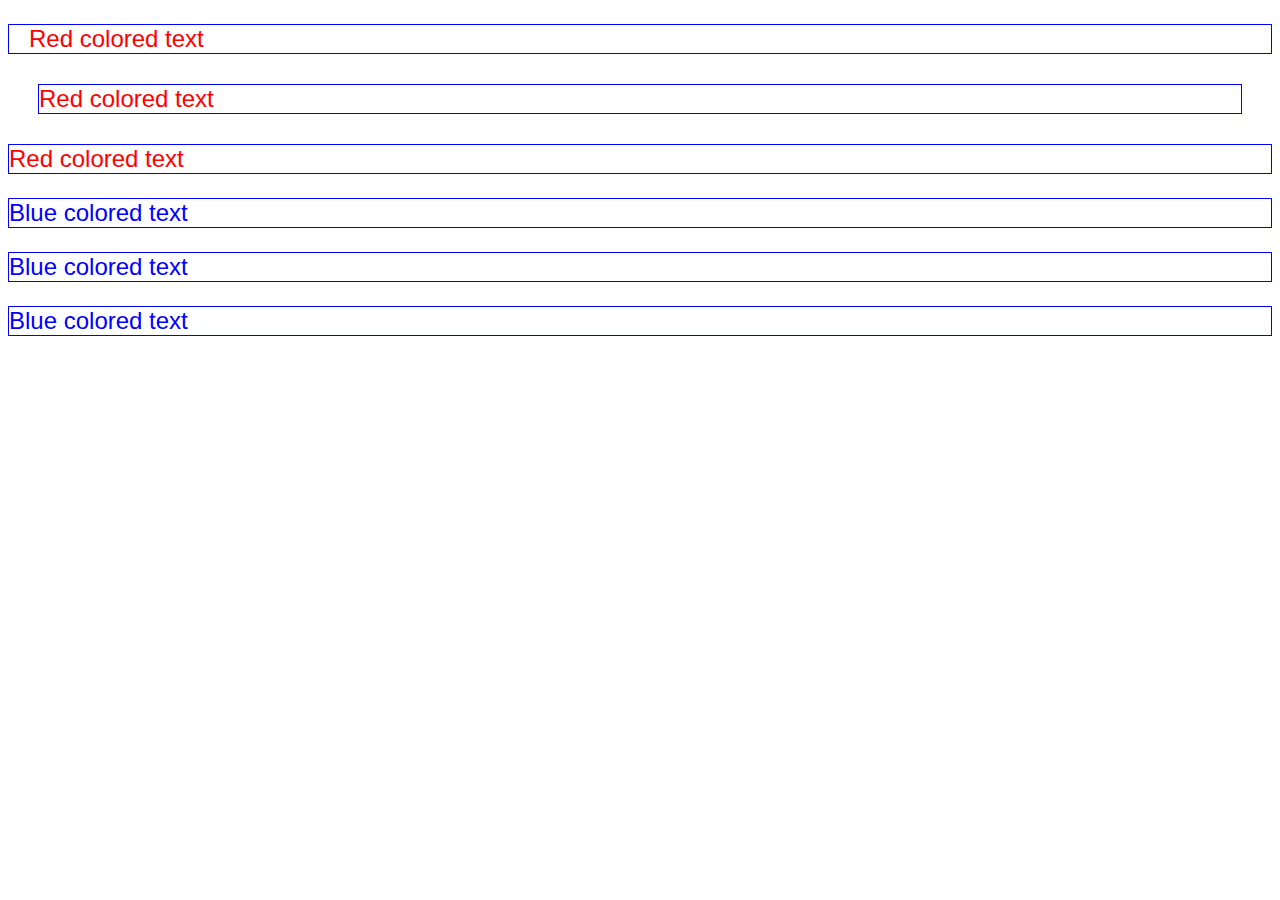
<file: index.html>
<!DOCTYPE html>
<html>
    <head>
        <meta charset="UTF-8">
        <title>SmartNinja CSS lesson</title>

        <link rel="stylesheet" href="style.css">
    </head>

    <body>
        <p id="main-title" class="red-text">Red colored text</p>
        <p class="red-text" style="margin: 30px">Red colored text</p>
        <p class="red-text">Red colored text</p>
        <p class="blue-text">Blue colored text</p>
        <p class="blue-text">Blue colored text</p>
        <p class="blue-text">Blue colored text</p>

    </body>
</html>
</file>
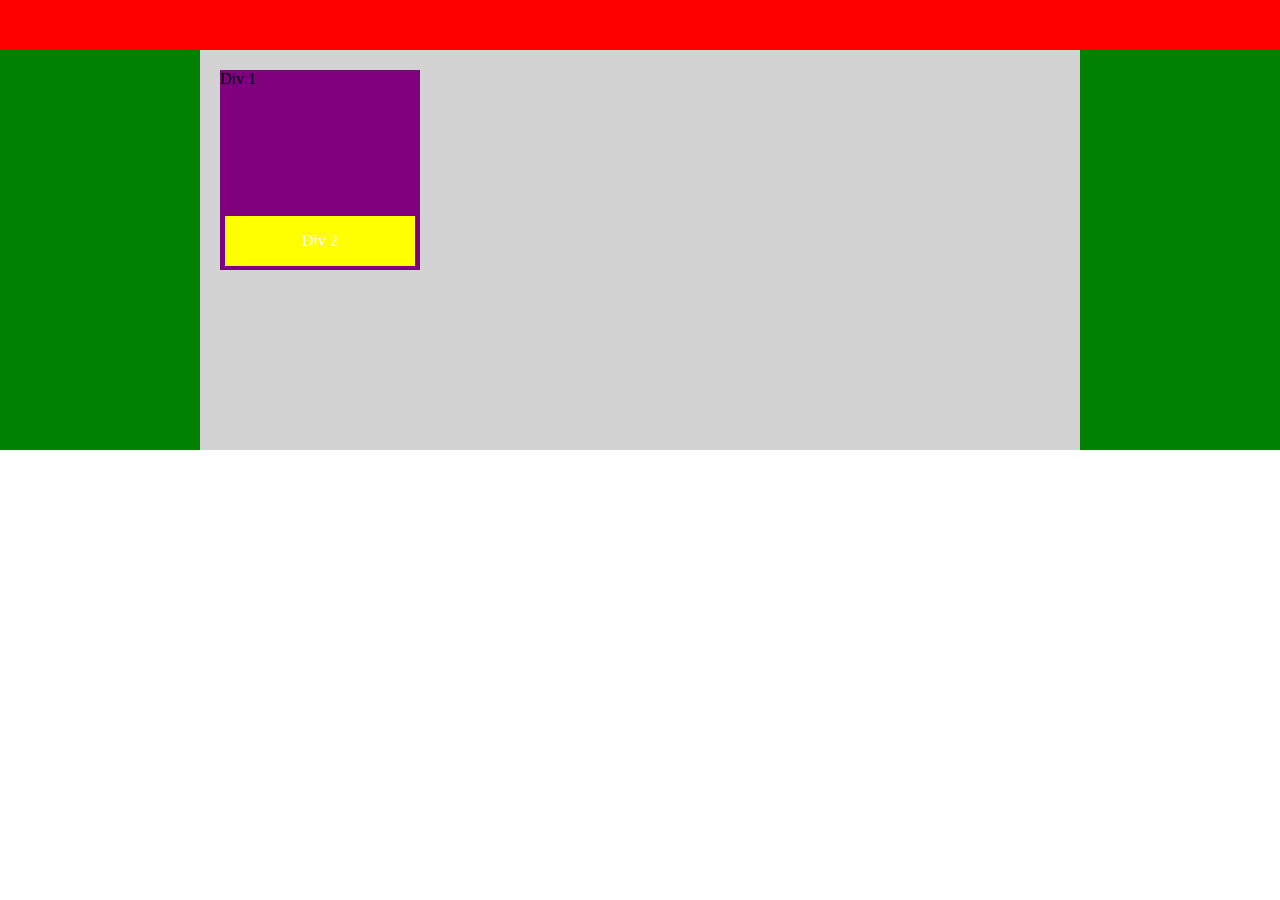
<file: css lesson.html>
<!DOCTYPE html>
<html lang="en">
    <head>
        <meta charset="UTF-8">
        <title>To ni CSS</title>
        <link rel="stylesheet" href="css lesson2.css">
        <!--
            Comment  - te vsebine se ne vidi v brskalniku
        -->
    </head>

    <body>
        <div id="navigation"></div>
        <div class="left"></div>
        <div class="main">
            <div class="relative1">Div 1</div>
            <div class="relative2">Div 2</div>
        </div>
        <div class="right"></div>
    </body>
</html>
</file>
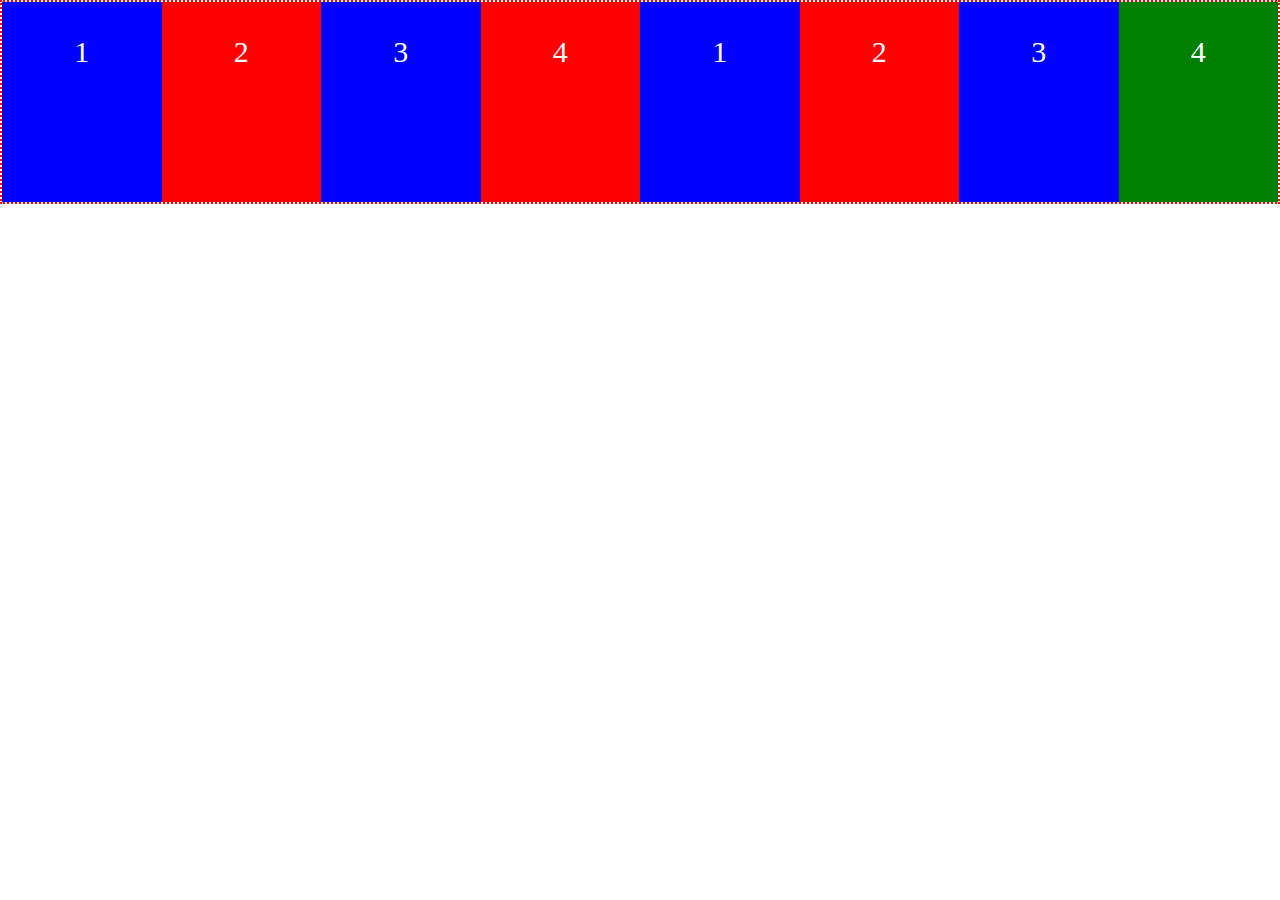
<file: cssflex.html>
<!DOCTYPE html>
<html lang="en">
    <head>
        <meta charset="UTF-8">
        <title>To ni CSS</title>
        <link rel="stylesheet" href="cssflex.css">
        <!--
            Comment  - te vsebine se ne vidi v brskalniku
        -->
    </head>

    <body>
        <div id="container">
            <div>1</div>
            <div>2</div>
            <div>3</div>
            <div>4</div>
            <div>1</div>
            <div>2</div>
            <div>3</div>
            <div>4</div>

        </div>
    </body>
</html>
</file>
<file: style.css>
p {
    font-size: 24px;
    font-family: Arial;
    border: 1px solid blue;
}
.red-text {
    color:red;
}
.blue-text {
    color: blue;
}
#main-title {
    padding-left: 20px;
}
</file>
<file: css lesson2.css>
body {
    margin: 0;
}

#navigation {
    background-color: red;
    height: 50px;
    width: auto;
}

.left {
    float: left;
    width: 200px;
    background-color: green;
    height: 400px;
}

.main {
    background-color: lightgrey;
    width: calc(100% - 400px);
    height: 400px;
    float: left;
}

.right {
    float: left;
    width: 200px;
    background-color: green;
    height: 400px;
}

.relative1 {
    background-color: purple;
    position: relative;
    width: 200px;
    height: 200px;
    top: 20px;
    left: 20px;
}
.relative2 {
    position: relative;
    top: -34px;
    left: 25px;
    background-color: yellow;
    width: 190px;
    height: 50px;
    text-align: center;
    color: white;
    line-height: 50px;
}
</file>
<file: cssflex.css>
body {
    margin: 0;
}

#container {
    border: 2px dotted red;
    display: flex;
    flex-direction: row;
    height: 200px;
    flex-wrap: wrap;
    align-items: flex-start;
}

#container > div {
    width: calc(50%-10px);
    height: 200px;
    background-color: blue;
    color: white;
    text-align: center;
    font-size: 30px;
    line-height: 100px;
    margin-right; 20px;
    flex: 2
}

#container > div:nth-child(2n) {
    background: red;
    margin-right: 0;
}

#container > div:last-child {
    background: green;
    margin: 0;
}

@media only screen and (max-width: 600px)  {
    container {
        width: 400px
        }
}
</file>
